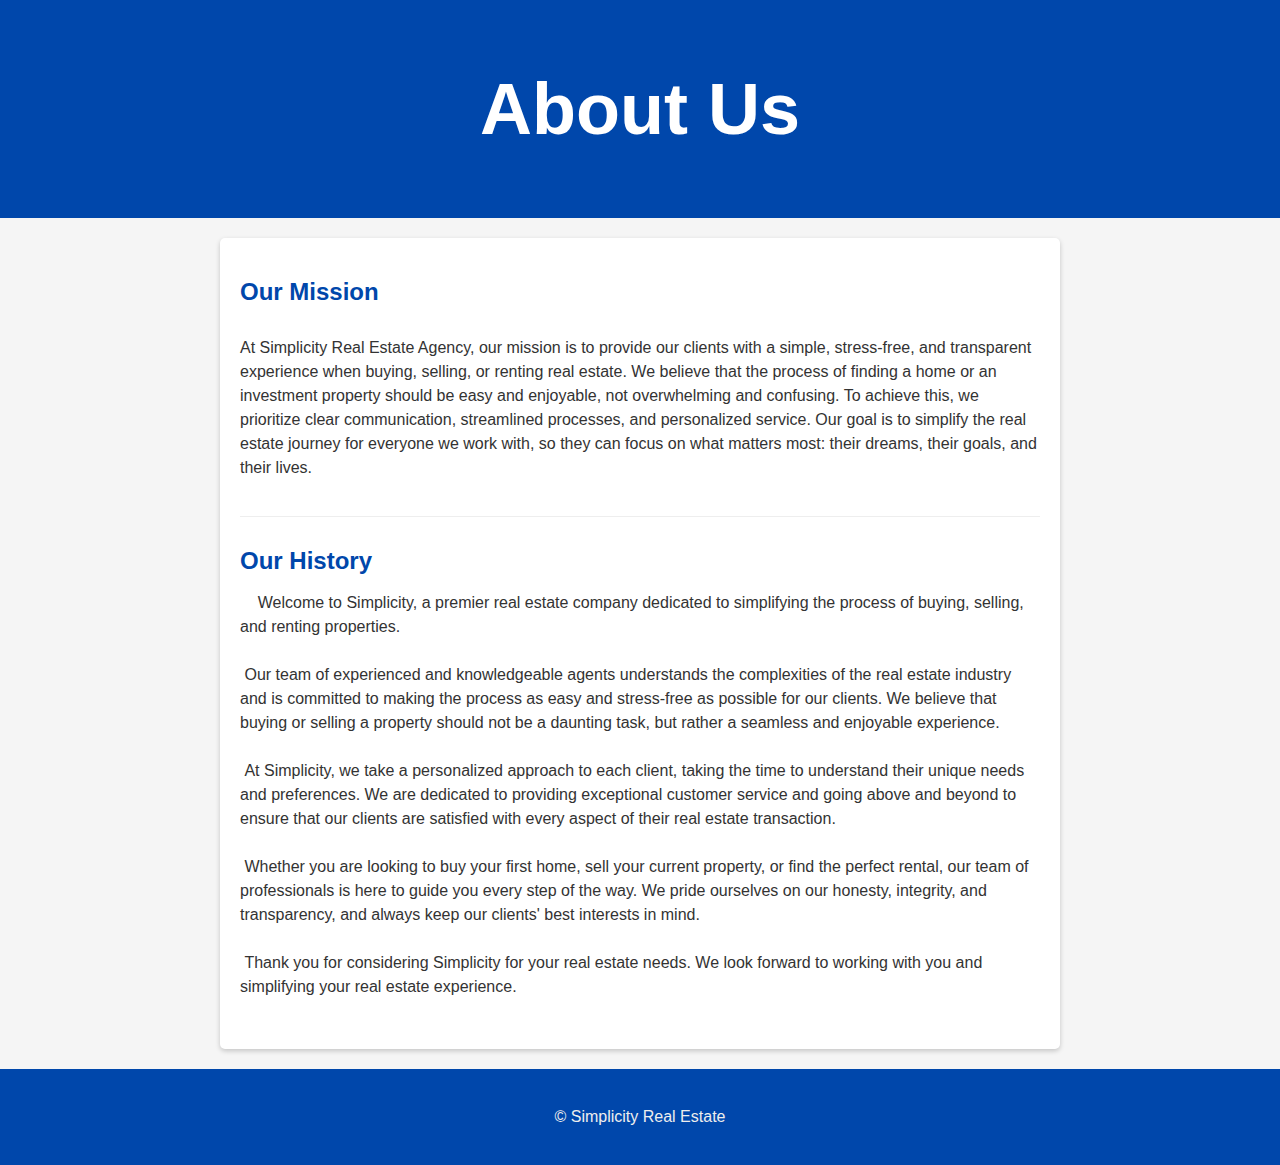
<file: Simplicity Real Estate/about.html>
<!DOCTYPE html>
<html>
<head>
	<title>About Us</title>
	<style>
		body {
			margin: 0;
			padding: 0;
			font-family: Arial, sans-serif;
			background-color: #f5f5f5;
		}

		header {
			background-color: #0047ab;
			color: #fff;
			padding: 20px;
			text-align: center;
			font-size: 36px;
			margin-bottom: 20px;
		}

		main {
			max-width: 800px;
			margin: 0 auto;
			padding: 20px;
			background-color: #fff;
			box-shadow: 0 2px 5px rgba(0,0,0,0.2);
			border-radius: 5px;
		}

		section {
			margin-bottom: 30px;
		}

		h2 {
			color: #0047ab;
			font-size: 24px;
			margin-bottom: 10px;
		}

		p {
			font-size: 16px;
			line-height: 1.5;
			color: #333;
		}

        .cnt {
			font-size: 16px;
			line-height: 1.5;
			color: #eee;
		}

		ul {
			list-style: none;
			margin: 0;
			padding: 0;
		}

		li {
			margin-bottom: 20px;
			border-bottom: 1px solid #eee;
			padding-bottom: 20px;
		}

		h3 {
			color: #0047ab;
			font-size: 20px;
			margin-bottom: 5px;
		}

		footer {
			background-color: #0047ab;
			color: #fff;
			padding: 20px;
			text-align: center;
			font-size: 16px;
			margin-top: 20px;
		}
	</style>
</head>
<body>
	<header>
		<h1>About Us</h1>
	</header>
	<main>
		<section>
			<h2>Our Mission</h2>
			<p><p>
		</section>
		<section>
			<ul>
				<li>
					<p>At Simplicity Real Estate Agency, our mission is to provide our clients with a simple, stress-free, and transparent experience when buying, selling, or renting real estate. We believe that the process of finding a home or an investment property should be easy and enjoyable, not overwhelming and confusing. To achieve this, we prioritize clear communication, streamlined processes, and personalized service. Our goal is to simplify the real estate journey for everyone we work with, so they can focus on what matters most: their dreams, their goals, and their lives.</p>
				</li>
			</ul>
		</section>
		<section>
			<h2>Our History</h2>
			<p>&nbsp;&nbsp;&nbsp;&nbsp;Welcome to Simplicity, a premier real estate company dedicated to simplifying the process of buying, selling, and renting properties.
                <br>
                <br>&nbsp;Our team of experienced and knowledgeable agents understands the complexities of the real estate industry and is committed to making the process as easy and stress-free as possible for our clients. We believe that buying or selling a property should not be a daunting task, but rather a seamless and enjoyable experience.
                <br>
                <br>&nbsp;At Simplicity, we take a personalized approach to each client, taking the time to understand their unique needs and preferences. We are dedicated to providing exceptional customer service and going above and beyond to ensure that our clients are satisfied with every aspect of their real estate transaction.
               <br> 
                <br>&nbsp;Whether you are looking to buy your first home, sell your current property, or find the perfect rental, our team of professionals is here to guide you every step of the way. We pride ourselves on our honesty, integrity, and transparency, and always keep our clients' best interests in mind.
                <br>
                <br>&nbsp;Thank you for considering Simplicity for your real estate needs. We look forward to working with you and simplifying your real estate experience.</p>
		</section>
	</main>
	<footer>
		<p class="cnt">&copy; Simplicity Real Estate</p>
	</footer>
</body>
</html>
</file>
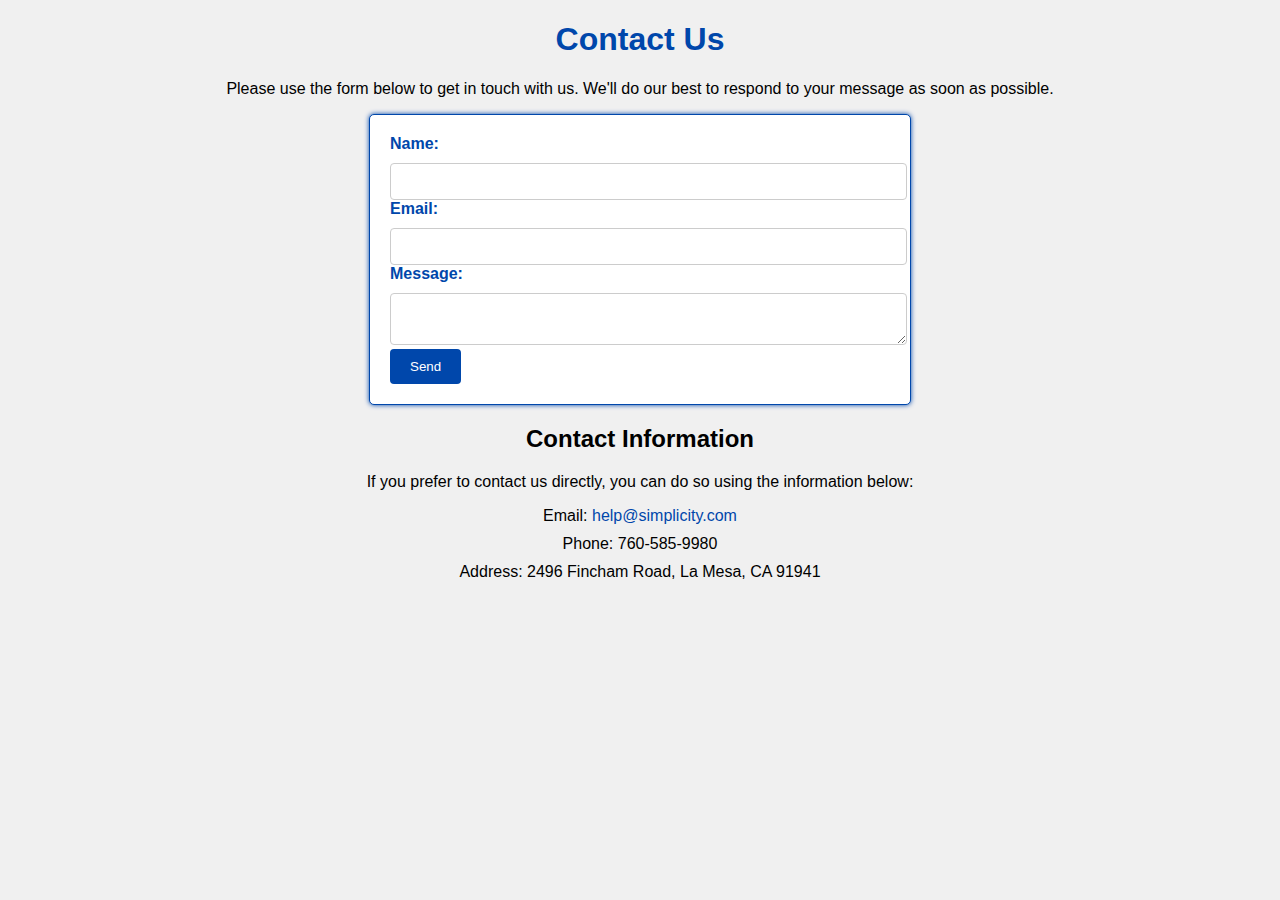
<file: Simplicity Real Estate/contact.html>
<!DOCTYPE html>
<html>
  <head>
    <title>Contact Us</title>
    <style>
      body {
        font-family: Arial, sans-serif;
        background-color: #f0f0f0;
      }

      h1 {
        color: #0047ab;
        text-align: center;
      }

      h2 {
        text-align: center;
      }

      form {
        border: 1px solid #0047ab;
        padding: 20px;
        background-color: #fff;
        border-radius: 5px;
        box-shadow: 0 0 5px #0047ab;
        max-width: 500px;
        margin: 0 auto;
      }

      label {
        display: block;
        margin-bottom: 10px;
        color: #0047ab;
        font-weight: bold;
      }

      input[type="text"],
      input[type="email"],
      textarea {
        width: 99%;
        padding: 10px;
        border: 1px solid #ccc;
        border-radius: 4px;
        resize: vertical;
      }

      input[type="submit"] {
        background-color: #0047ab;
        color: #fff;
        border: none;
        padding: 10px 20px;
        border-radius: 4px;
        cursor: pointer;
      }

      input[type="submit"]:hover {
        background-color: #002e73;
      }

      ul {
        list-style-type: none;
        margin: 0;
        padding: 0;
        text-align: center;
      }

      li {
        margin-bottom: 10px;
      }

      a {
        color: #0047ab;
      }

      p {
        text-align: center;
      }
    </style>
  </head>
  <body>
    <h1>Contact Us</h1>
    <p>Please use the form below to get in touch with us. We'll do our best to respond to your message as soon as possible.</p>
    <form action="process-form.php" method="POST" onsubmit="return validateForm()">
      <label for="name">Name:</label>
      <input type="text" id="name" name="name"><br>

      <label for="email">Email:</label>
      <input type="email" id="email" name="email"><br>

      <label for="message">Message:</label>
      <textarea id="message" name="message"></textarea><br>

      <input type="submit" value="Send">
    </form>
    <h2>Contact Information</h2>
    <p>If you prefer to contact us directly, you can do so using the information below:</p>
    <ul>
      <li>Email: <a href="mailto:help@simplicity.com" style="text-decoration: none;">help@simplicity.com</a></li>
      <li>Phone: 760-585-9980</li>
      <li>Address: 2496 Fincham Road, La Mesa, CA 91941</li>
    </ul>
    <script>
      function validateForm() {
        var name = document.getElementById("name").value;
        var email = document.getElementById("email").value;
        var message = document.getElementById("message").value;
    
        if (name == "") {
          alert("Name must be filled out");
          return false;
        }
        if (email == "") {
          alert("Email must be filled out");
          return false;
        }
        if (message == "") {
          alert("Message must be filled out");
          return false;
        }
        return true;
      }
    </script>    
  </body>
</html>
</file>
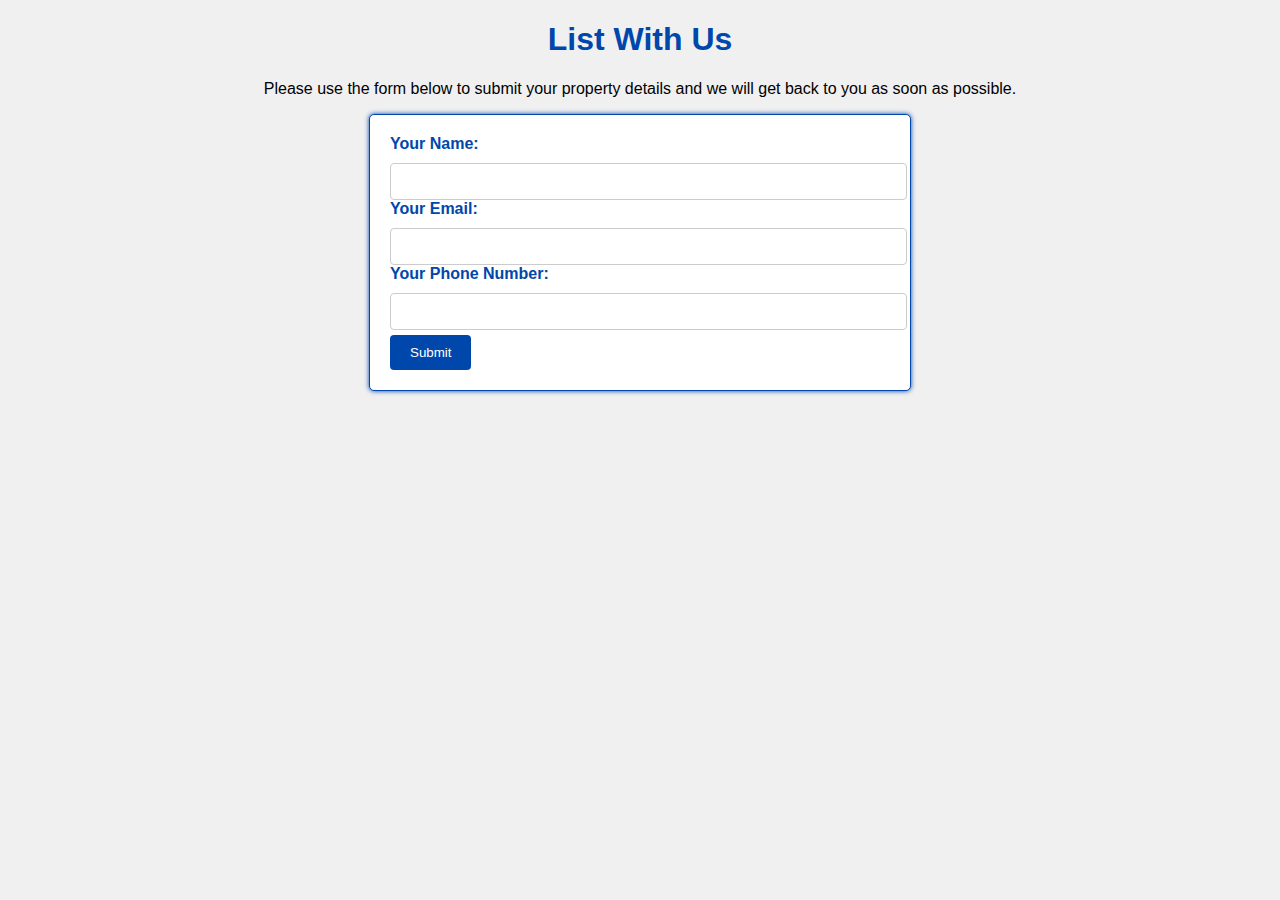
<file: Simplicity Real Estate/listings.html>
<!DOCTYPE html>
<html>
  <head>
    <title>List With Us</title>
    <style>
      body {
        font-family: Arial, sans-serif;
        background-color: #f0f0f0;
      }

      h1 {
        color: #0047ab;
        text-align: center;
      }

      form {
        border: 1px solid #0047ab;
        padding: 20px;
        background-color: #fff;
        border-radius: 5px;
        box-shadow: 0 0 5px #0047ab;
        max-width: 500px;
        margin: 0 auto;
      }

      label {
        display: block;
        margin-bottom: 10px;
        color: #0047ab;
        font-weight: bold;
      }

      input[type="text"],
      input[type="email"],
      textarea {
        width: 99%;
        padding: 10px;
        border: 1px solid #ccc;
        border-radius: 4px;
        resize: vertical;
      }

      input[type="submit"] {
        background-color: #0047ab;
        color: #fff;
        border: none;
        padding: 10px 20px;
        border-radius: 4px;
        cursor: pointer;
        margin-top: 1%;

      }

      input[type="submit"]:hover {
        background-color: #002e73;
      }

      p {
        text-align: center;
      }
    </style>
  </head>
  <body>
    <h1>List With Us</h1>
    <p>Please use the form below to submit your property details and we will get back to you as soon as possible.</p>
    <form action="process-form.php" method="POST">
      <label for="name">Your Name:</label>
      <input type="text" id="name" name="name" required><br>

      <label for="email">Your Email:</label>
      <input type="email" id="email" name="email" required><br>

      <label for="phone">Your Phone Number:</label>
      <input type="text" id="phone" name="phone" required><br>

      <!-- More form fields here -->

      <input type="submit" value="Submit">
    </form>
  </body>
</html>
</file>
